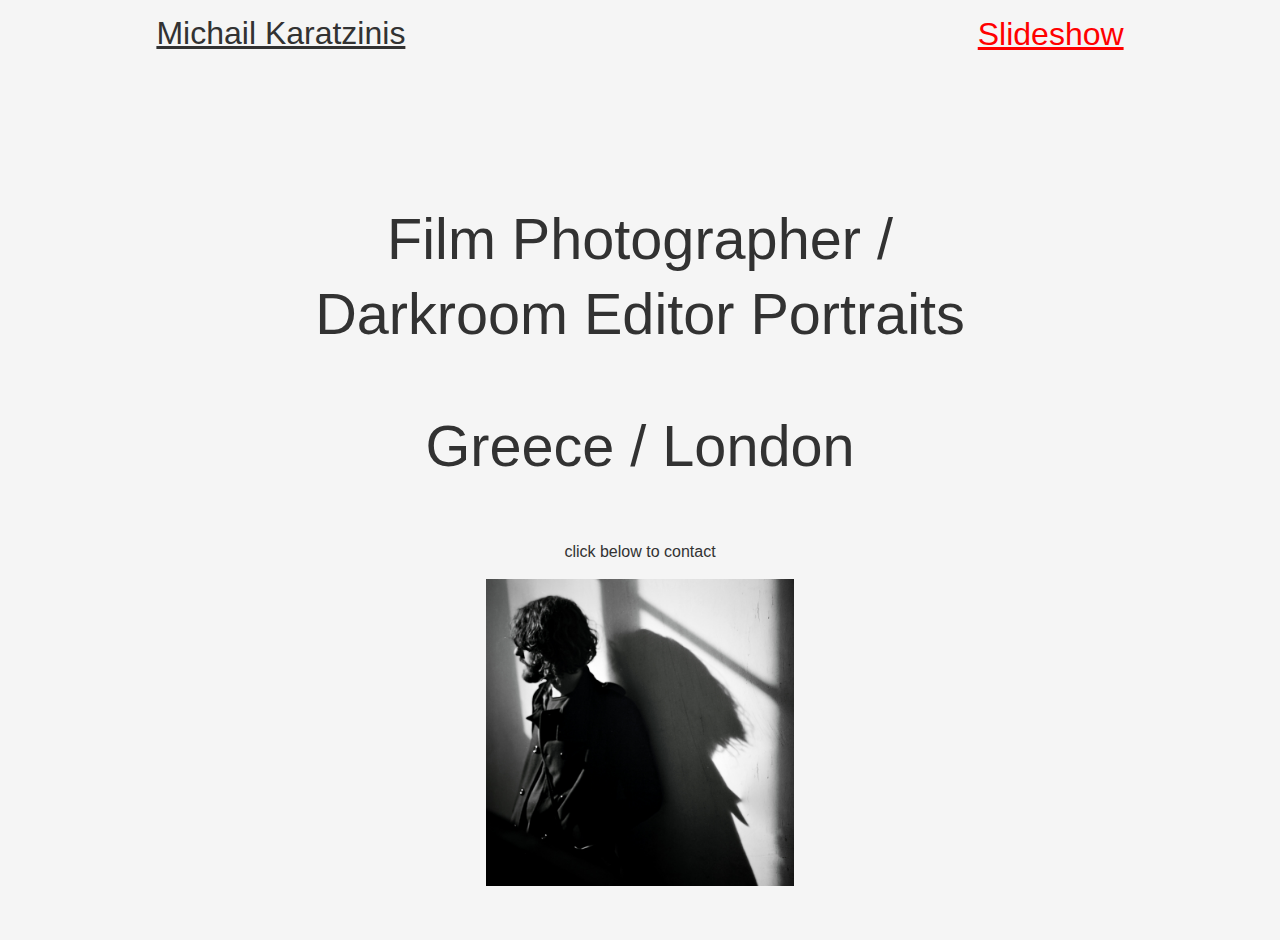
<file: info.html>
<!DOCTYPE html>
<html lang="en">

<head>
    <title>MK Portfolio</title>
    <meta charset="UTF-8">
    <meta http-equiv="X-UA-Compatible" content="IE=edge, chrome=1">
    <meta name="viewport" content="width=device-width, initial-scale=1.0">
    <meta name="viewport" content="width=1035">
    <link rel="stylesheet" href="css/style.css">
    <link rel="stylesheet" href="css/normalize.css">
</head>

<body>
    <div class="site_header">
        <div class="header_text">
            <a class="left_nav" href="index.html">
                Michail Karatzinis
            </a>
            <a class="right_nav" href="index.html" style="color:red">
                Slideshow
            </a>
        </div>
    </div>

    <div class="container_info">
        <div class="info_text">
            <p>Film Photographer / Darkroom Editor Portraits </p>
            <p> Greece / London</p>
            <p class="clicktocontact"> click below to contact</p>
        </div>
        <div class="info_photo">
            <img id="myImg" src="photo_selection_2/r001-011edit.jpg" alt="mkaratzinis@icloud.com"
                style="width:100%;max-width:400px">
        </div>
    </div>

    <div id="myModal" class="modal">
        <span class="close">&times;</span>
        <img class="modal-content" id="img01">
        <div id="caption"></div>
    </div>
    <script src="js/main.js"></script>
</body>

</html>
</file>
<file: css/style.css>
/* Body Stuff */

body {
    background-color: whitesmoke;
    font-size: 16vmin;
    font-weight: normal;
    color: rgba(50, 50, 50, 1);
    font-family: "Helvetica Neue", Helvetica, sans-serif, "Helvetica Neue Regular", Icons;
    font-style: normal;
    line-height: 1.3;
    word-wrap: break-word;
}


/* Header */

.header_text {
    text-align: left;
    flex: 1 0 auto;
    max-width: 100%;
    padding-top: 0.8rem;
    padding-left: 1.5rem;
    padding-right: 1.5rem;
    display: flex;
    align-items: center;
    justify-content: center;
    padding-bottom: 80px;
}

.left_nav {
    padding: 0;
    display: block;
    width: 66.66667%;
    box-sizing: border-box;
}

.right_nav {
    display: block;
    color: rgba(50, 50, 50, 1);
    line-height: 1.0rem;
    color: rgba(50, 50, 50, 1);
}


/* Link Styling / Format */

a {
    color: rgba(50, 50, 50, 1);
    border-bottom-width: 0em;
}

a:visited {
    text-decoration: none;
}

a:hover {
    color: red;
}


.header_text {
    color: black;
    font-size: xx-large;
}


/* Image Hover */

.column img:hover {
    transform: scale(2.5);
}


/* Slideshow */

.container_images {
    display: flex;
    align-content: stretch;
}

.row {
    display: flex;
    flex-wrap: wrap;
    padding: 0 4px;
}

.column {
    flex: 10%;
    max-width: 25%;
    padding: 0 4px;
}

.column img {
    margin-top: 8px;
    vertical-align: middle;
    width: 100%;
    transition: transform .7s ease-in-out;
}

/**/
@media screen and (max-width: 800px) {
    .column {
        flex: 100%;
        max-width: 100%;
    }

    .column img:hover {
        transform: scale(1);
    }
}

@media screen and (max-width: 600px) {
    .column {
        flex: 90%;
        max-width: 90%;
    }

}

/*Info Page*/

.container_info {
    margin: auto;
    width: 60%;
    padding: 10px;
    justify-content: space-between;
    flex-direction: column;
}

.info_text {
    font-size: 40%;
    text-align: center;
}

p.clicktocontact {
    font-size: medium
}

/* Modal on InfoSite */

.modal {
    display: none;
    position: fixed;
    z-index: 1;
    padding-top: 100px;
    left: 0;
    top: 0;
    width: 100%;
    height: 100%;
    overflow: auto;
    background-color: rgb(0, 0, 0);
    background-color: rgba(0, 0, 0, 0.9);
}

.modal-content {
    margin: auto;
    display: block;
    width: 80%;
    max-width: 700px;
}

#caption {
    margin: auto;
    display: block;
    width: 80%;
    max-width: 700px;
    text-align: center;
    color: #ccc;
    padding: 10px 0;
    height: 150px;
    font-size: xx-large;
}

.modal-content,
#caption {
    animation-name: zoom;
    animation-duration: 0;
}

@keyframes zoom {
    from {
        transform: scale(0)
    }

    to {
        transform: scale(1)
    }
}

/*Closing Modal*/

.close {
    position: absolute;
    top: 15px;
    right: 35px;
    color: #f1f1f1;
    font-size: 40px;
    font-weight: bold;
    transition: 0.3s;
}

.close:hover,
.close:focus {
    color: black;
    text-decoration: none;
    cursor: pointer;
}

@media only screen and (max-width: 700px) {
    .modal-content {
        width: 100%;
    }
}

.info_photo {
    padding-left: 30%;
    padding-right: 30%;
    cursor: pointer;
}

/* Misc */

html {
    scroll-behavior: smooth;
}
</file>
